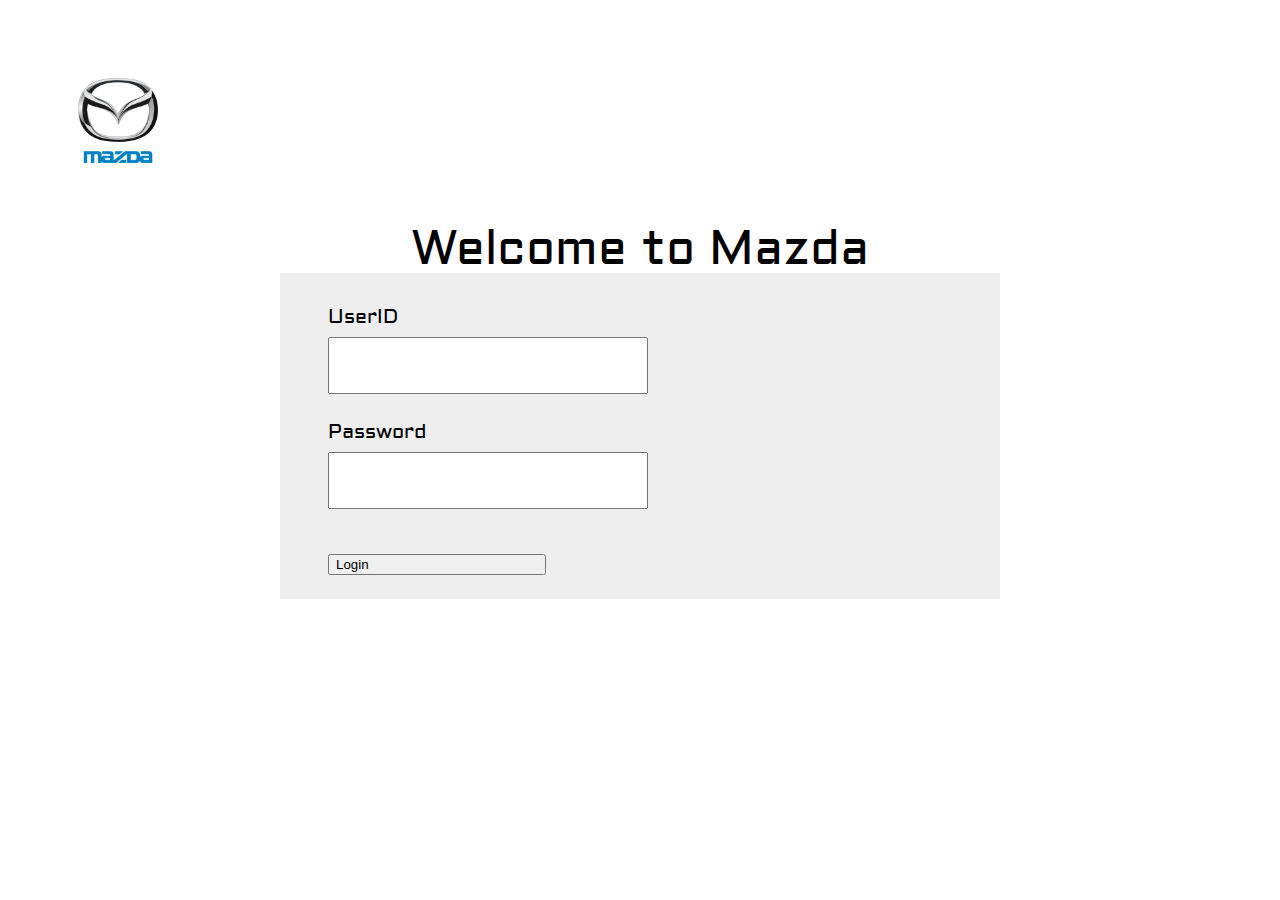
<file: index.html>
<!DOCTYPE html>
<html lang="en">
    <head>
        
        <title>Login Page Mazda</title>
        <meta charset="UTF-8">
        <meta name="viewport" content="width=device-width, initial-scale=1.0, shrink-to-fit=no"/> 
        <link href='https://fonts.googleapis.com/css?family=Aldrich' rel='stylesheet' type='text/css'>
        <link rel="stylesheet" href="style.css" type="text/css">
        <script src="angular.min.js"></script>
    
    
    </head>
    
    <body>
        <figure>
        
            <img src="mazda.png" alt="Mazda Logo"/>
        </figure>
        <div class="container">
            <h1 id="title">Welcome to Mazda</h1>
            <div id="menu">
                <form id="mazda">
                    <label>UserID</label>
                    <input id="user" type="text" required/>
                    <label>Password</label>
                    <input id="pass" type="password" required/> 
                    <h4 id="blank_user" class="clear">Enter username</h4>
                    <h4 id="blank_pass" class="clear">Enter password</h4>
                    <h4 id="wrong_user" class="clear">Incorrect username</h4>
                    <h4 id="wrong_pass" class="clear">Incorrect password</h4>
                    <button type="button" id="login">Login</button>
            
                </form>
            </div>
        </div>
             <script src="index.js" type="text/javascript"></script>
    </body>






</html>
</file>
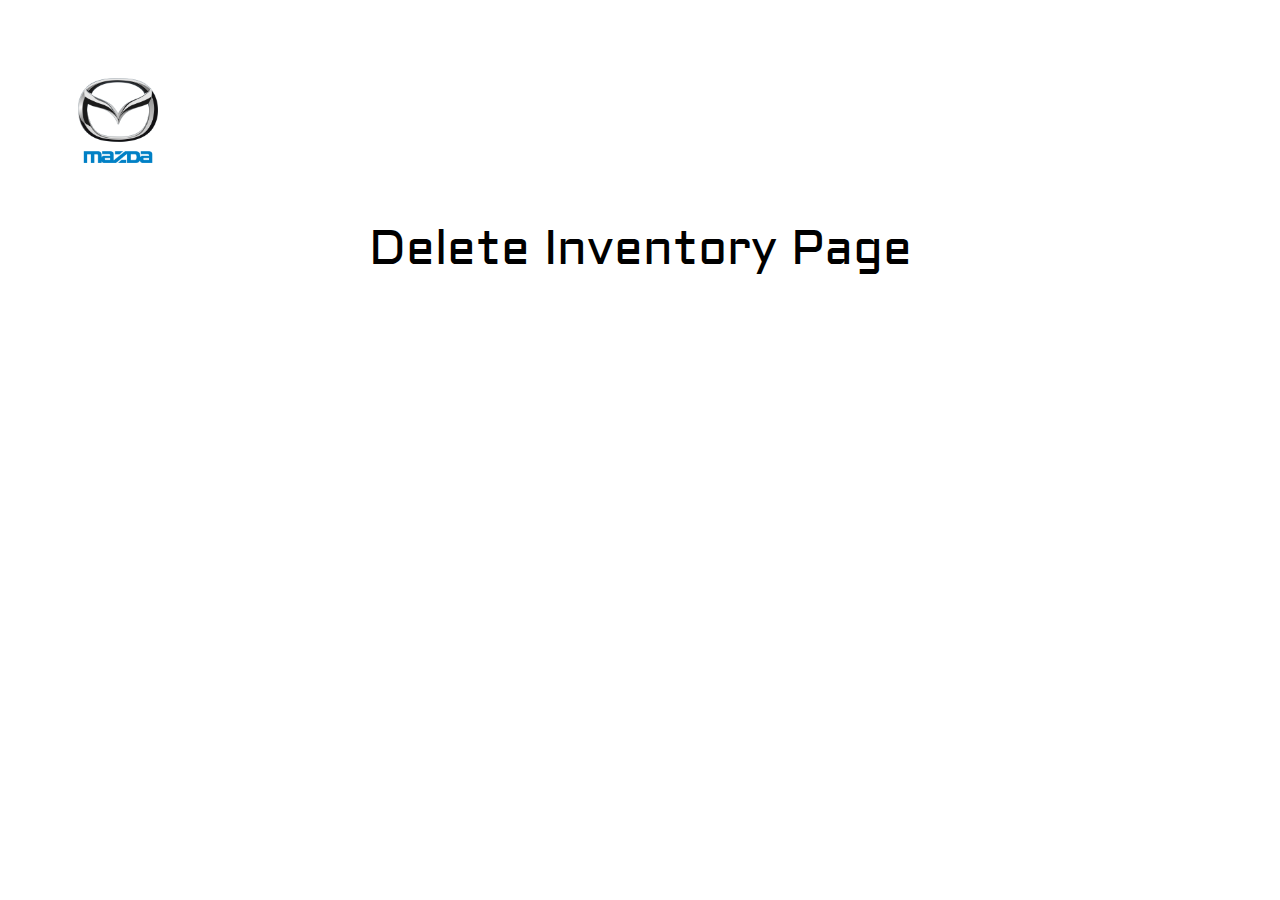
<file: delete.html>
<!DOCTYPE html>
<html lang="en" ng-app>
    <head>
        
        <title>Delete Inventory</title>
        <meta charset="UTF-8">
        <meta name="viewport" content="width=device-width, initial-scale=1.0, shrink-to-fit=no"/> 
        <link href='https://fonts.googleapis.com/css?family=Aldrich' rel='stylesheet' type='text/css'>
        <link rel="stylesheet" href="style.css" type="text/css">
        <script src="angular.min.js"></script>
        <script type="text/javascript" src="ng-data-storage.js"></script>    
    
    </head>
    <body>
        <figure>
        
            <img src="mazda.png" alt="Mazda Logo"/>
        </figure>
        <div class="container">
            <h1 id="title">Delete Inventory Page</h1>
            <div id="menu">

                
            </div>
        </div>
        
        
    </body>
    
</html>
</file>
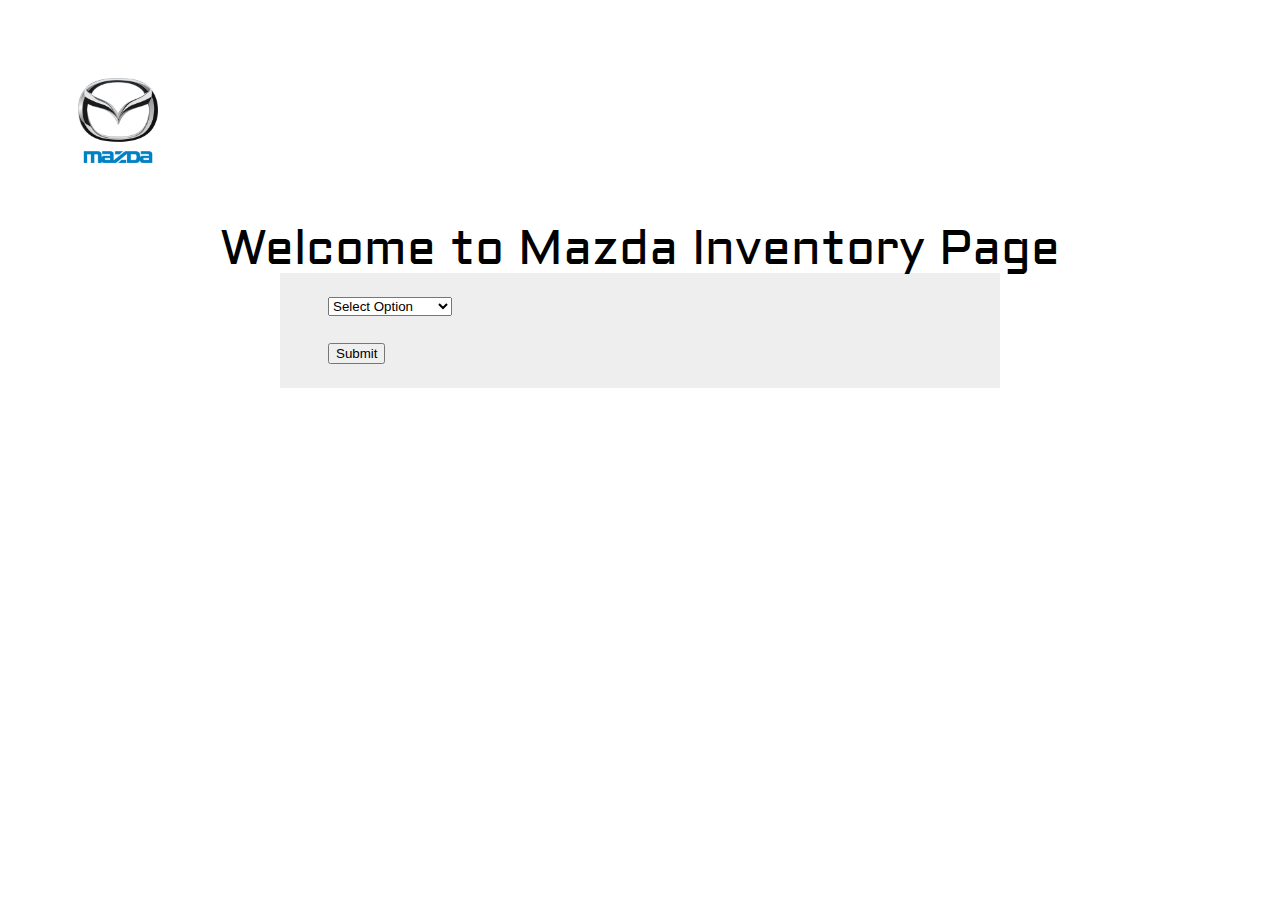
<file: inventory.html>
<!DOCTYPE html>
<html lang="en">
    <head>
        
        <title>Login Page Mazda</title>
        <meta charset="UTF-8">
        <meta name="viewport" content="width=device-width, initial-scale=1.0, shrink-to-fit=no"/> 
        <link href='https://fonts.googleapis.com/css?family=Aldrich' rel='stylesheet' type='text/css'>
        <link rel="stylesheet" href="style.css" type="text/css">
        <script src="angular.min.js"></script>
    
    
    </head>
    <body>
        <figure>
        
            <img src="mazda.png" alt="Mazda Logo"/>
        </figure>
        <div class="container">
            <h1 id="title">Welcome to Mazda Inventory Page</h1>
            <div id="menu">
                <form id="request">
                    <select id="action" required>
                        <option value="select">Select Option</option>
                        <option value="view">View Inventory</option>
                        <option value="insert">Insert Inventory</option>
                        <option value="delete">Delete Inventory</option>
                        <option value="update">Update Inventory</option>
                    </select>
                    
                    <button type="button" id="submit">Submit</button>
                
                </form>
                
                <p id="error" class="clear">Please select an Option!</p>
                
            </div>
        </div>
        
        <script src="inventory.js" type="text/javascript"></script>
    </body>
    
</html>
</file>
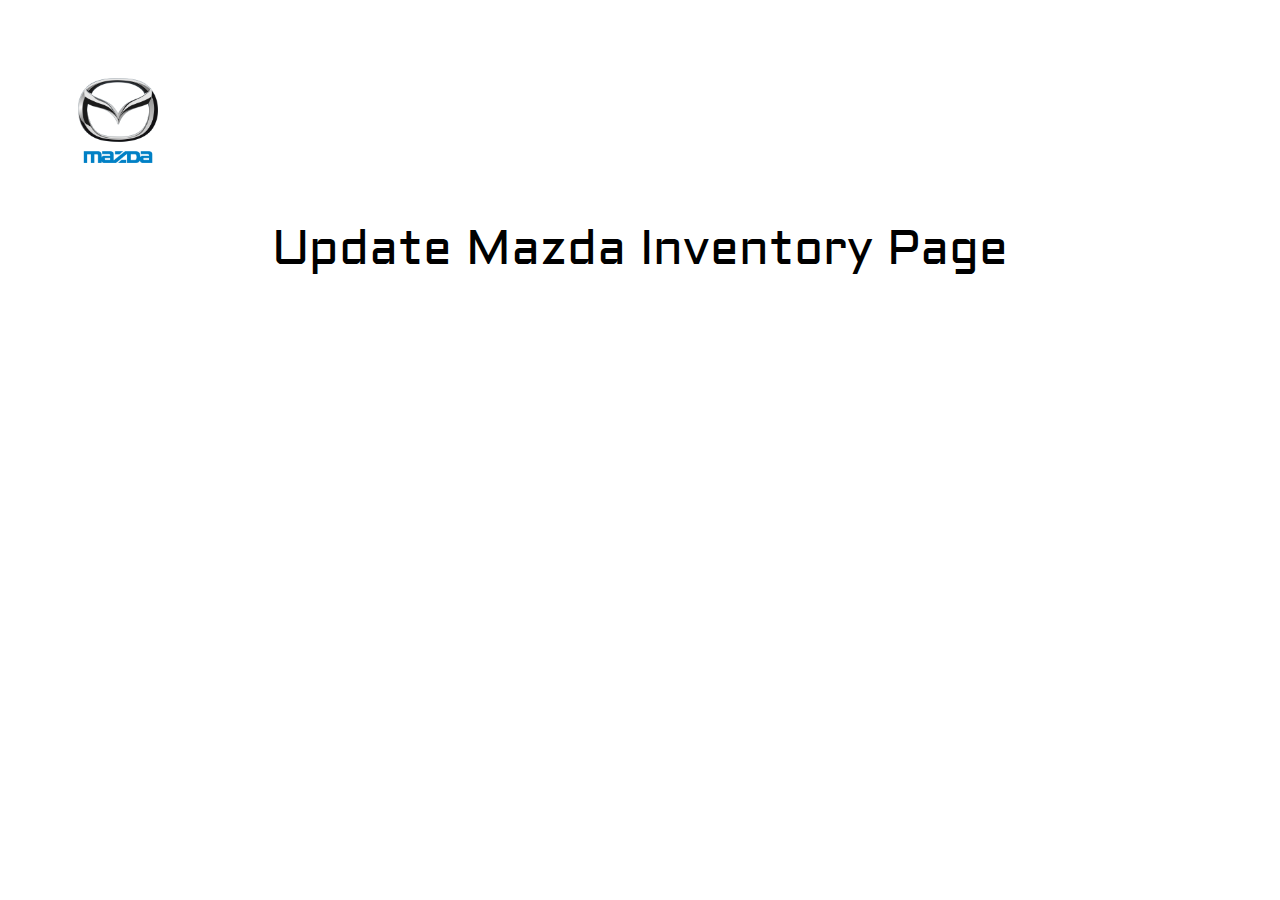
<file: update.html>
<!DOCTYPE html>
<html lang="en" ng-app>
    <head>
        
        <title>Update Inventory</title>
        <meta charset="UTF-8">
        <meta name="viewport" content="width=device-width, initial-scale=1.0, shrink-to-fit=no"/> 
        <link href='https://fonts.googleapis.com/css?family=Aldrich' rel='stylesheet' type='text/css'>
        <link rel="stylesheet" href="style.css" type="text/css">
        <script src="angular.min.js"></script>
        <script type="text/javascript" src="ng-data-storage.js"></script>
    
    </head>
    <body>
        <figure>
        
            <img src="mazda.png" alt="Mazda Logo"/>
        </figure>
        <div class="container">
            <h1 id="title">Update Mazda Inventory Page</h1>
            <div id="menu">
            

            </div>
        </div>
        
        
    </body>
    
</html>
</file>
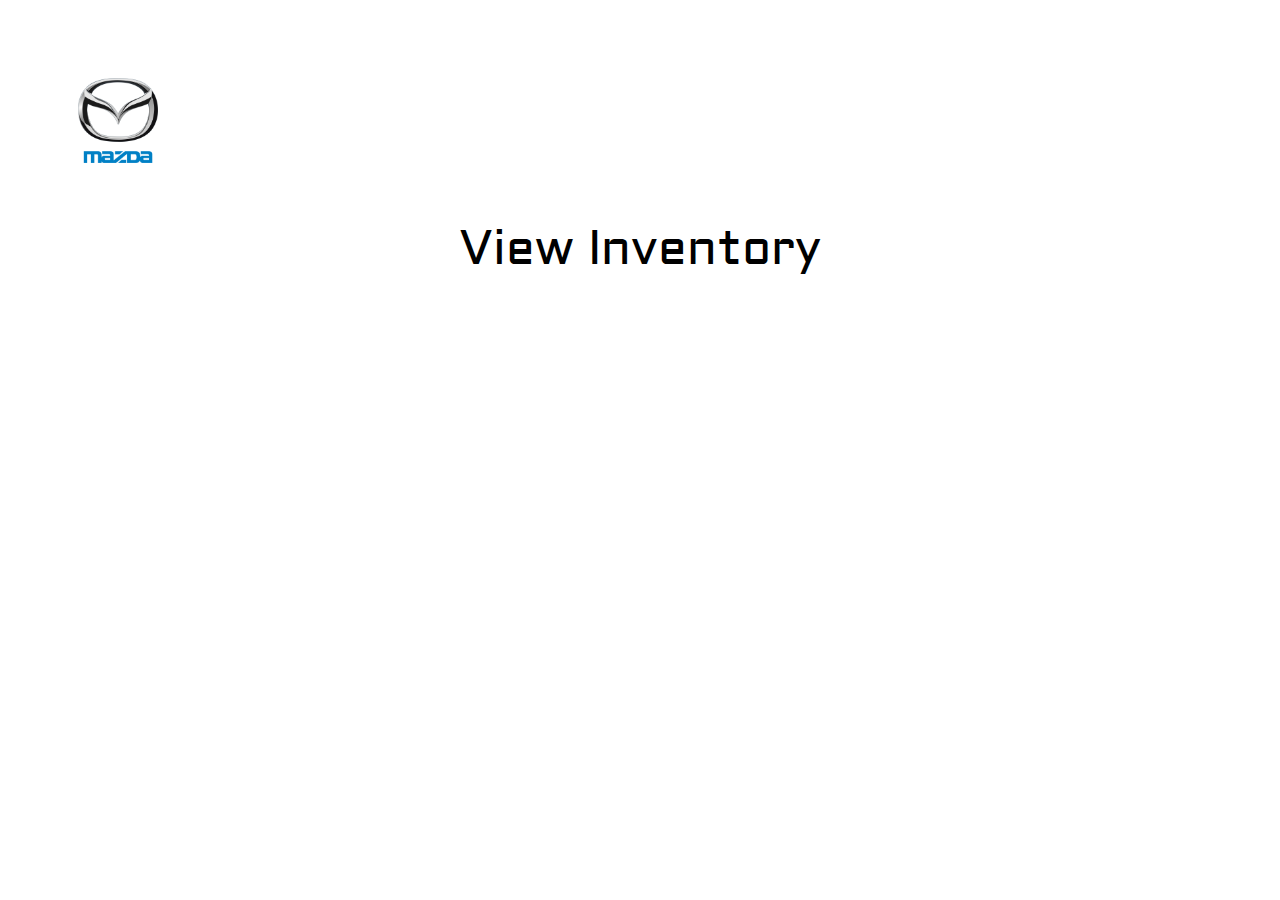
<file: view.html>
<!DOCTYPE html>
<html lang="en" ng-app>
    <head>
        
        <title>View Inventory</title>
        <meta charset="UTF-8">
        <meta name="viewport" content="width=device-width, initial-scale=1.0, shrink-to-fit=no"/> 
        <link href='https://fonts.googleapis.com/css?family=Aldrich' rel='stylesheet' type='text/css'>
        <link rel="stylesheet" href="style.css" type="text/css">
        <script src="angular.min.js"></script>
        <script type="text/javascript" src="ng-data-storage.js"></script>
    
    
    </head>
    <body>
        <figure>
        
            <img src="mazda.png" alt="Mazda Logo"/>
        </figure>
        <div class="container">
            <h1 id="title">View Inventory</h1>
            
            
        </div>
        
        
    </body>
    
</html>
</file>
<file: style.css>
/* http://meyerweb.com/eric/tools/css/reset/
   v2.0 | 20110126
   License: none (public domain)
*/

html,body,div,span,applet,object,iframe,h1,h2,h3,h4,h5,h6,p,blockquote,pre,a,abbr,acronym,address,big,cite,code,del,dfn,em,img,ins,kbd,q,s,samp,small,strike,strong,sub,sup,tt,var,b,u,i,center,dl,dt,dd,ol,ul,li,fieldset,form,label,legend,table,caption,tbody,tfoot,thead,tr,th,td,article,aside,canvas,details,embed,figure,figcaption,footer,header,hgroup,menu,nav,output,ruby,section,summary,time,mark,audio,video{margin:0;padding:0;border:0;font-size:100%;font:inherit;vertical-align:baseline}article,aside,details,figcaption,figure,footer,header,hgroup,menu,nav,section{display:block}body{line-height:1}ol,ul{list-style:none}blockquote,q{quotes:none}blockquote:before,blockquote:after,q:before,q:after{content:'';content:none}table{border-collapse:collapse;border-spacing:0}

body {
    font-family: 'Aldrich', sans-serif;
    padding: 1em;
}

#title {
    text-align: center;
    font-size: 3em;
}

form {
    width: 90%;
    max-width: 100%;
    margin: auto;
    padding: 1.25em;
    background-color: #eee;
    display: block;
}

form > p {
  display: none;
}

button {
    margin-top: 2em;
    display: -webkit-box;
    display: -webkit-flex;
    display: -ms-flexbox;
    display: flex;
}

a {
    display: -webkit-box;
    display: -webkit-flex;
    display: -ms-flexbox;
    display: flex;
    margin-top: 1em;
}

label {
    display: block;
    margin: 0.5em 0em;
}

input, textarea {
  margin-bottom: 1em;
  line-height: 2.5em;
  width: 30%;
  min-width: 120px;
}

img {
    padding: 5%;
    max-width: 5em;
    display: -webkit-box;
    display: -webkit-flex;
    display: -ms-flexbox;
    display: flex;
}

input:hover, textarea:hover{
  color: black;
  background-color: whitesmoke;
  border-radius: .5em;
}

.red{
  border: .2em solid red;
}

.clear{
    display:none;
}

.display{
    color:red;
    display:flex;

}

@media only screen and (min-width: 31em){
  form > p {
    display: none;
  }

  input, textarea {
    margin-bottom: 1em;
    line-height: 2.5em;
    min-width: 150px;
    width: 40%;
    max-width: 100%;
  }

  form {
    padding: 1.5em 3em;
    width: 80%;
    max-width: 46.875em;
  }

 #login{
    width: 35%;
    max-width: 35%;
  }

  .menu {
      padding: 1em;
      margin-left: 15%;
      background-color: #eee;
  }
}

@media only screen and (min-width: 61.25em){

  label{
  font-size: 1.25em;
  }

  input, textarea {
    font-size: 1.15em;
    margin-bottom: 1em;
    line-height: 2.75em;
    min-width: 150px;
    width: 50%;
    max-width: 100%;
  }

  form {
    padding: 1.5em 3em;
    width: 50%;
    max-width: 750px;
  }

  #login{
    width: 35%;
    max-width: 35%;
  }
}
</file>
